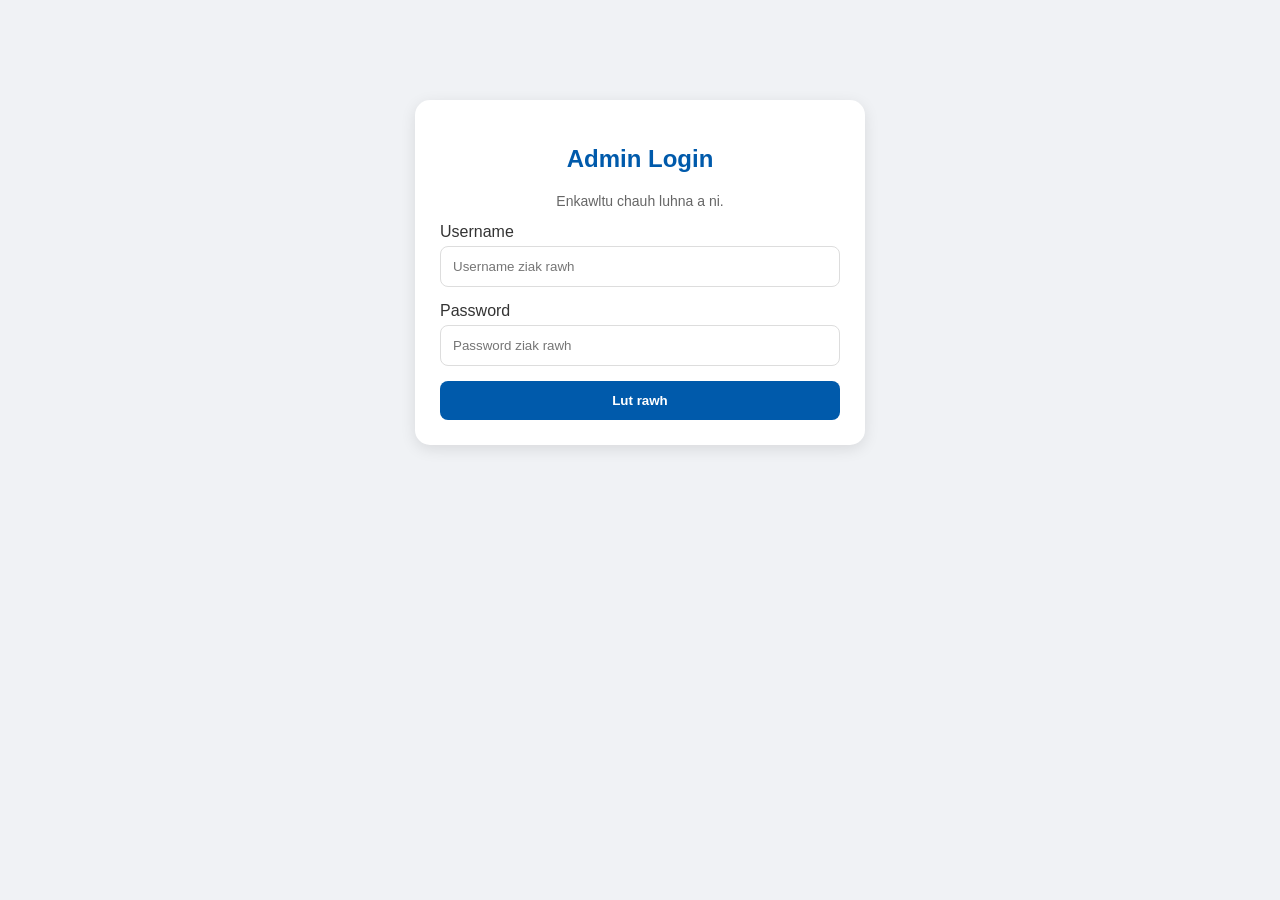
<file: admin.html>
<!DOCTYPE html>
<html lang="en">
<head>
    <meta charset="UTF-8">
    <meta name="viewport" content="width=device-width, initial-scale=1.0">
    <title>Enkawltu Login - Falkawn Khualbuk</title>
    <link rel="stylesheet" href="style.css">
    <style>
        .login-box { max-width: 400px; margin: 80px auto; padding: 25px; background: white; border-radius: 15px; box-shadow: 0 4px 15px rgba(0,0,0,0.1); text-align: center; }
        .input-group { margin-bottom: 15px; text-align: left; }
        input { width: 100%; padding: 12px; border-radius: 8px; border: 1px solid #ddd; box-sizing: border-box; margin-top: 5px; }
        #adminPanel { display: none; } /* A tirah a inthup rih ang */
        .btn-status { width: 100%; padding: 15px; margin: 10px 0; border: none; border-radius: 8px; color: white; font-weight: bold; cursor: pointer; font-size: 16px; }
        .btn-login { background: #005aab; width: 100%; border: none; padding: 12px; color: white; border-radius: 8px; cursor: pointer; font-weight: bold; }
    </style>
</head>
<body>

<div class="container">
    <div id="loginForm" class="login-box">
        <h2 style="color: #005aab;">Admin Login</h2>
        <p style="font-size: 14px; color: #666;">Enkawltu chauh luhna a ni.</p>
        
        <div class="input-group">
            <label>Username</label>
            <input type="text" id="username" placeholder="Username ziak rawh">
        </div>
        <div class="input-group">
            <label>Password</label>
            <input type="password" id="password" placeholder="Password ziak rawh">
        </div>
        
        <button onclick="checkLogin()" class="btn-login">Lut rawh</button>
        <p id="error" style="color: red; font-size: 13px; display: none; margin-top: 10px;">Username emaw Password a dik lo!</p>
    </div>

    <div id="adminPanel" class="card" style="margin-top: 50px; text-align: center; padding: 30px;">
        <h2 style="color: #005aab;">Update Status</h2>
        <p>Falkawn Synod Khualbuk status hi heta tang hian thlak zung zung rawh.</p>
        
        <button onclick="setStatus('Available')" class="btn-status" style="background: #28a745;">SET: A RUAK A AWM</button>
        <button onclick="setStatus('Full')" class="btn-status" style="background: #dc3545;">SET: A KHAT TAWH</button>
        
        <hr style="margin: 20px 0; border: 0; border-top: 1px solid #eee;">
        <button onclick="logout()" style="background: none; border: none; color: #999; cursor: pointer; font-size: 14px;">Log Out</button>
        <br><br>
        <a href="index.html" style="text-decoration: none; color: #005aab; font-size: 14px;">← App hma berah let rawh</a>
    </div>
</div>

<script>
    /**
     * I LOGIN DETAILS:
     * Hming: admin
     * Password: falkawn123
     */
    const USER_DATA = "admin";
    const PASS_DATA = "falkawn123";

    function checkLogin() {
        const u = document.getElementById('username').value;
        const p = document.getElementById('password').value;

        if(u === USER_DATA && p === PASS_DATA) {
            document.getElementById('loginForm').style.display = 'none';
            document.getElementById('adminPanel').style.display = 'block';
        } else {
            document.getElementById('error').style.display = 'block';
        }
    }

    function setStatus(status) {
        localStorage.setItem('khualbukStatus', status);
        alert("Khualbuk status chu '" + status + "' ah thlak a ni ta! Website hawn leh hmasak berah a in-update nghal ang.");
    }

    function logout() {
        location.reload(); 
    }
</script>

</body>
</html>
</file>
<file: style.css>
:root {
    --primary-color: #005aab;
    --accent-color: #28a745;
    --text-color: #333;
}

body {
    font-family: 'Segoe UI', Tahoma, Geneva, Verdana, sans-serif;
    margin: 0;
    padding: 0;
    background-color: #f0f2f5;
    color: var(--text-color);
}

header {
    background-color: var(--primary-color);
    color: white;
    padding: 25px 15px;
    text-align: center;
    box-shadow: 0 2px 10px rgba(0,0,0,0.1);
}

.header-content {
    display: flex;
    align-items: center;
    justify-content: center;
    gap: 15px;
}

.header-logo {
    width: 70px;
    height: 70px;
    border-radius: 60%;
    background-color: white;
    border: 2px solid white;
}

.container {
    padding: 20px;
    max-width: 500px;
    margin: auto;
}

.card {
    background: white;
    border-radius: 15px;
    padding: 20px;
    margin-bottom: 20px;
    box-shadow: 0 4px 12px rgba(0,0,0,0.05);
}

.status-badge {
    display: inline-block;
    padding: 6px 15px;
    border-radius: 20px;
    font-weight: bold;
    font-size: 14px;
    margin-bottom: 15px;
}

.available { background: #d4edda; color: #155724; }
.full { background: #f8d7da; color: #721c24; }

.btn-group {
    display: flex;
    gap: 10px;
    margin-top: 25px;
}

.btn {
    flex: 1;
    text-align: center;
    padding: 12px;
    border-radius: 8px;
    text-decoration: none;
    font-weight: bold;
    color: white;
    font-size: 15px;
    transition: 0.3s;
}

.btn:active { transform: scale(0.95); }

.facility-list {
    list-style: none;
    padding: 0;
    margin-top: 10px;
}

.facility-list li {
    padding: 10px 0;
    border-bottom: 1px solid #f0f0f0;
    font-size: 15px;
}

footer {
    text-align: center;
    padding: 40px 20px;
    color: #888;
    font-size: 13px;
}
</file>
